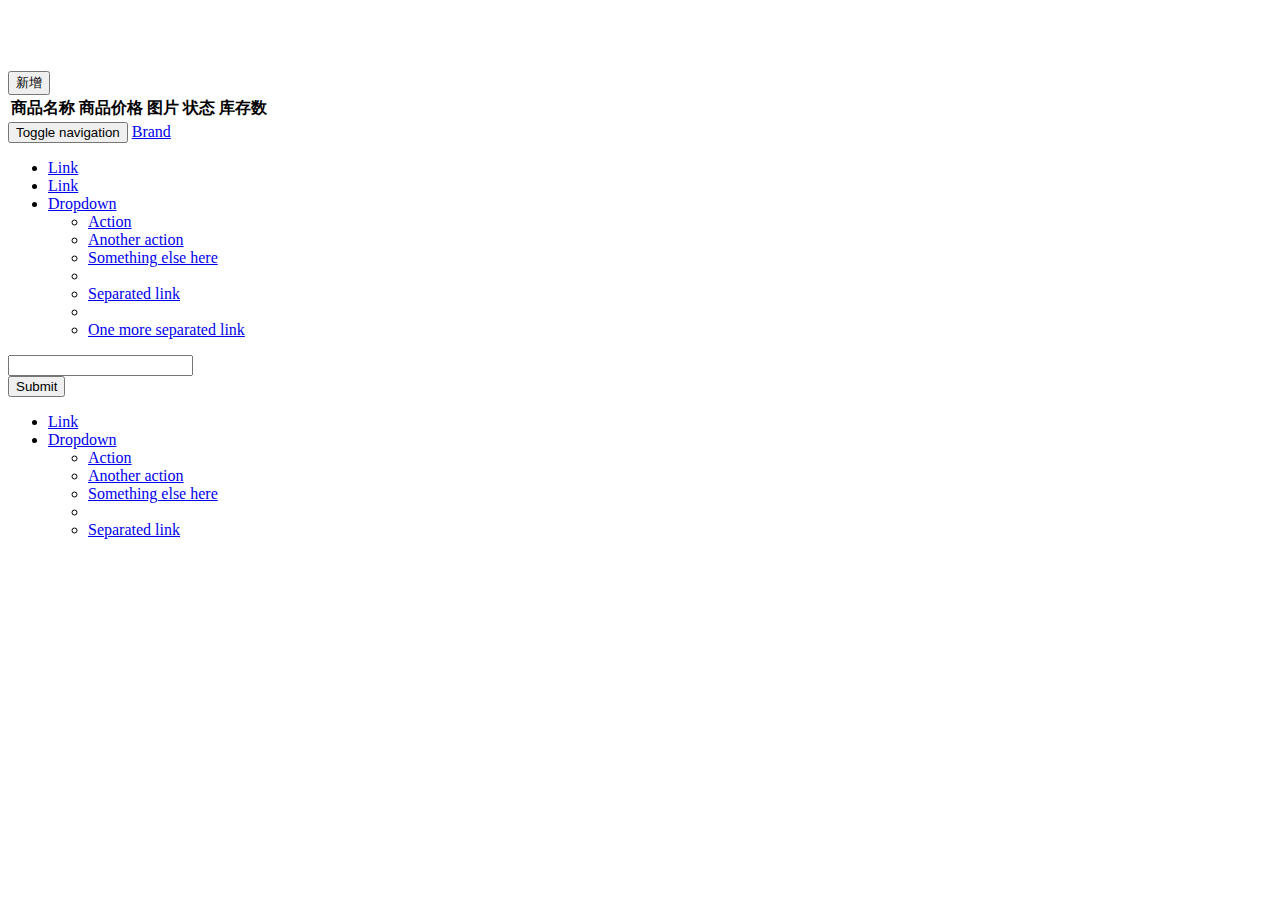
<file: demo2/src/main/resources/templates/index.html>
<!DOCTYPE html>
<html lang="en">
<head>
    <meta charset="UTF-8">
    <title>Title</title>
    <!-- 新 Bootstrap 核心 CSS 文件 -->
    <link href="https://cdn.staticfile.org/twitter-bootstrap/3.3.7/css/bootstrap.min.css" rel="stylesheet">

    <!-- jQuery文件。务必在bootstrap.min.js 之前引入 -->
    <script src="https://cdn.staticfile.org/jquery/2.1.1/jquery.min.js"></script>

    <!-- 最新的 Bootstrap 核心 JavaScript 文件 -->
    <script src="https://cdn.staticfile.org/twitter-bootstrap/3.3.7/js/bootstrap.min.js"></script>
    <script type="text/javascript">
        $(function (){
            $.ajax({
                url:"http://localhost:8080/commodity/commodityList",
                dataType:"json",
                type:"get",
                success: function (res){
                    var data = res.data;
                    for(var i=0;i<data.length;i++){
                        $("table").append("<tr>"+
                            "<td>" + data[i].commodity_name +"</td>" +
                            "<td>" + data[i].commodity_price +"</td>" +
                            "<td>" +
                            "<img height='50px' width='50px' src="+data[i].commodity_img+">"+
                            "</td>" +
                            "<td>" + data[i].commodity_status +"</td>" +
                            "<td>" + data[i].commodity_num +"</td>" +
                            "<td>" +
                            "<button onclick='upd("+data[i].id+")' class='upd'>修改</button>" +
                            "<button onclick='del("+data[i].id+")' class='del'>删除</button>" +
                            "</td>" +
                            "<tr>")
                    }
                },error: function (res){

                }
            })
        })
        /* 新增函数 */
        function add(){
            location.href="http://localhost:8080/commodity/commodity_toadd";
        }

        /* 删除函数 */
        function del(id){
            location.href="http://localhost:8080/commodity/del?id="+id;
        }

        /* 修改函数 */
        function upd(id){
            location.href="http://localhost:8080/commodity/upd?id="+id;
        }
    </script>
</head>
<body>
    <div class="container">
    <div class="row clearfix">
        <div class="col-md-12 column">
            <button type="button" class="btn btn-default btn-info active btn-block" onclick="add()" style="margin-top: 5%">新增</button>
            <table class="table">
                <thead>
                <tr>
                    <th>商品名称</th>
                    <th>商品价格</th>
                    <th>图片</th>
                    <th>状态</th>
                    <th>库存数</th>
                </tr>
                </thead>
                <!--<tbody>
                <tr>
                    <td>1</td>
                    <td>TB - Monthly</td>
                    <td>01/04/2012</td>
                    <td>Default
                    </td>
                </tr>
                <tr class="success">
                    <td>1</td>
                    <td>TB - Monthly</td>
                    <td>01/04/2012</td>
                    <td>Approved</td>
                </tr>
                <tr class="error">
                    <td>2</td>
                    <td>TB - Monthly</td>
                    <td>02/04/2012</td>
                    <td>Declined</td>
                </tr>
                <tr class="warning">
                    <td>3</td>
                    <td>TB - Monthly</td>
                    <td>03/04/2012</td>
                    <td>Pending</td>
                </tr>
                <tr class="info">
                    <td>4
                    </td>
                    <td>TB - Monthly
                    </td>
                    <td>04/04/2012
                    </td>
                    <td>Call in to confirm
                    </td>
                </tr>
                </tbody>-->
            </table>
            <nav class="navbar navbar-default navbar-fixed-top navbar-inverse" role="navigation">
                <div class="navbar-header">
                    <button type="button" class="navbar-toggle" data-toggle="collapse" data-target="#bs-example-navbar-collapse-1"> <span class="sr-only">Toggle navigation</span><span class="icon-bar"></span><span class="icon-bar"></span><span class="icon-bar"></span></button> <a class="navbar-brand" href="#">Brand</a>
                </div>

                <div class="collapse navbar-collapse" id="bs-example-navbar-collapse-1">
                    <ul class="nav navbar-nav">
                        <li class="active"><a href="#">Link</a></li>
                        <li><a href="#">Link</a></li>
                        <li class="dropdown">
                            <a href="#" class="dropdown-toggle" data-toggle="dropdown">Dropdown<strong class="caret"></strong></a>
                        <ul class="dropdown-menu">
                            <li><a href="#">Action</a></li>
                            <li><a href="#">Another action</a></li>
                            <li><a href="#">Something else here</a></li>
                            <li class="divider">
                            </li>
                            <li><a href="#">Separated link</a></li>
                            <li class="divider">
                            </li>
                            <li><a href="#">One more separated link</a></li>
                        </ul>
                        </li>
                    </ul>
                    <form class="navbar-form navbar-left" role="search">
                        <div class="form-group">
                            <input type="text" class="form-control" />
                        </div> <button type="submit" class="btn btn-default">Submit</button>
                    </form>
                    <ul class="nav navbar-nav navbar-right">
                        <li><a href="#">Link</a>
                        </li>
                        <li class="dropdown">
                            <a href="#" class="dropdown-toggle" data-toggle="dropdown">Dropdown<strong class="caret"></strong></a>
                        <ul class="dropdown-menu">
                            <li><a href="#">Action</a></li>
                            <li><a href="#">Another action</a>
                            </li>
                            <li><a href="#">Something else here</a></li>
                            <li class="divider"></li>
                            <li><a href="#">Separated link</a></li>
                        </ul>
                        </li>
                    </ul>
                </div>
            </nav>
        </div>
    </div>
</div   >
</body>
</html>
</file>
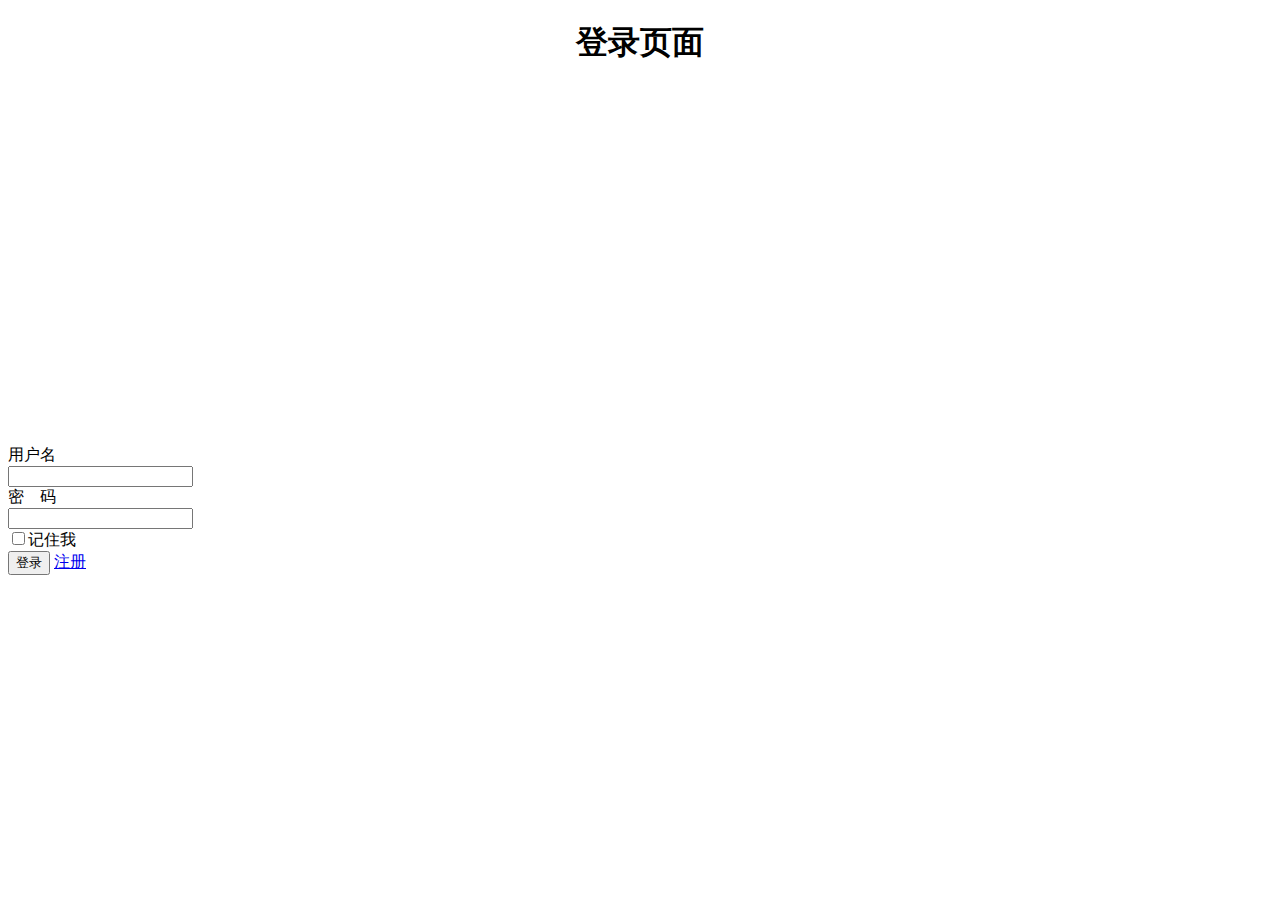
<file: demo2/src/main/resources/templates/login.html>
<!DOCTYPE html>
<html lang="en">
<head>
    <meta charset="UTF-8">
    <title>登录</title>
    <!-- 新 Bootstrap 核心 CSS 文件 -->
    <link href="https://cdn.staticfile.org/twitter-bootstrap/3.3.7/css/bootstrap.min.css" rel="stylesheet">

    <!-- jQuery文件。务必在bootstrap.min.js 之前引入 -->
    <script src="https://cdn.staticfile.org/jquery/2.1.1/jquery.min.js"></script>

    <!-- 最新的 Bootstrap 核心 JavaScript 文件 -->
    <script src="https://cdn.staticfile.org/twitter-bootstrap/3.3.7/js/bootstrap.min.js"></script>
</head>
<body>
    <div class="container">
        <div class="row clearfix">
            <div class="col-md-4 column">
            </div>
            <div class="col-md-4 column" style="left: -50px">
                <center>
                    <h1>登录页面</h1>
                </center>
                <form action="http://localhost:8080/user/login" method="post" class="form-horizontal" role="form" style="margin-top: 30%">
                    <div class="form-group">
                        <label for="inputEmail3" class="col-sm-3 control-label">
                            用户名
                        </label>
                        <div class="col-sm-9">
                            <input type="name" name="name" class="form-control" id="inputEmail3" />
                        </div>
                    </div>
                    <div class="form-group">
                        <label for="inputPassword3" class="col-sm-3 control-label">
                            密&emsp;码
                        </label>
                        <div class="col-sm-9">
                            <input type="password" name="password" class="form-control" id="inputPassword3" />
                        </div>
                    </div>
                    <div class="form-group">
                        <div class="col-sm-offset-2 col-sm-10">
                            <div class="checkbox"  style="left: 32px">
                                <label><input type="checkbox" />记住我</label>
                            </div>
                        </div>
                    </div>
                    <div class="form-group">
                        <div class="col-sm-offset-2 col-sm-10" style="left: 32px">
                            <button type="submit" class="btn btn-success">登录</button>
                            <a href="http://localhost:8080/regist">注册</a>
                        </div>
                    </div>
                </form>
            </div>
            <div class="col-md-4 column">
            </div>
        </div>
    </div>
</body>
</html>
</file>
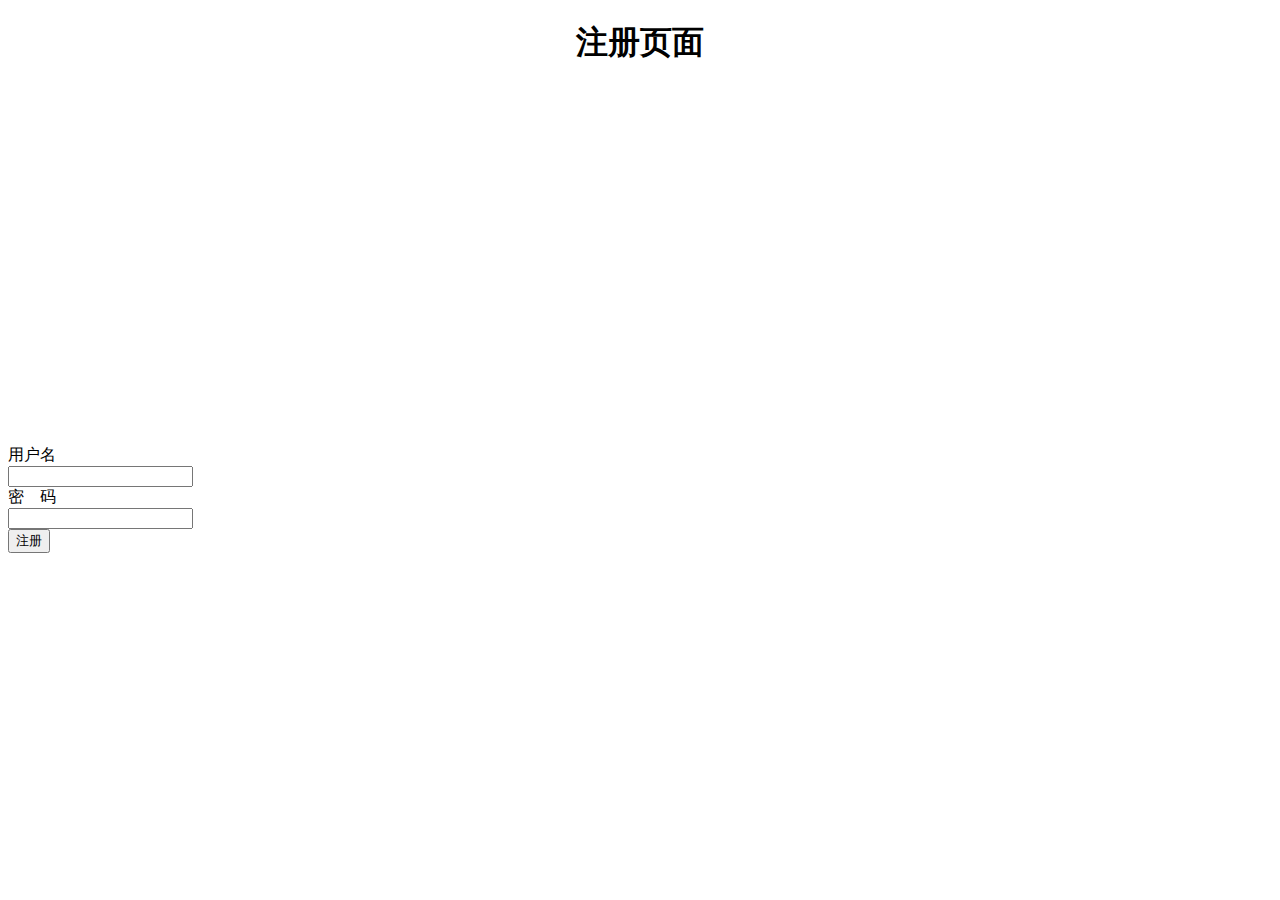
<file: demo2/src/main/resources/templates/regist.html>
<!DOCTYPE html>
<html lang="en">
<head>
    <meta charset="UTF-8">
    <title>注册</title>
    <!-- 新 Bootstrap 核心 CSS 文件 -->
    <link href="https://cdn.staticfile.org/twitter-bootstrap/3.3.7/css/bootstrap.min.css" rel="stylesheet">

    <!-- jQuery文件。务必在bootstrap.min.js 之前引入 -->
    <script src="https://cdn.staticfile.org/jquery/2.1.1/jquery.min.js"></script>

    <!-- 最新的 Bootstrap 核心 JavaScript 文件 -->
    <script src="https://cdn.staticfile.org/twitter-bootstrap/3.3.7/js/bootstrap.min.js"></script>
</head>
<body>
    <div class="container">
        <div class="row clearfix">
            <div class="col-md-4 column">
            </div>
            <div class="col-md-4 column" style="left: -50px">
                <center>
                    <h1>注册页面</h1>
                </center>
                <form action="http://localhost:8080/user/regist" method="post" class="form-horizontal" role="form" style="margin-top: 30%">
                    <div class="form-group">
                        <label for="inputEmail3" class="col-sm-3 control-label">
                            用户名
                        </label>
                        <div class="col-sm-9">
                            <input type="name" name="name" class="form-control" id="inputEmail3" />
                        </div>
                    </div>
                    <div class="form-group">
                        <label for="inputPassword3" class="col-sm-3 control-label">
                            密&emsp;码
                        </label>
                        <div class="col-sm-9">
                            <input type="password" name="password" class="form-control" id="inputPassword3" />
                        </div>
                    </div>
                    <div class="form-group">
                        <div class="col-sm-offset-2 col-sm-10" style="left: 32px">
                            <button type="submit" class="btn btn-success">注册</button>
                        </div>
                    </div>
                </form>
            </div>
            <div class="col-md-4 column">
            </div>
        </div>
    </div>
</body>
</html>
</file>
